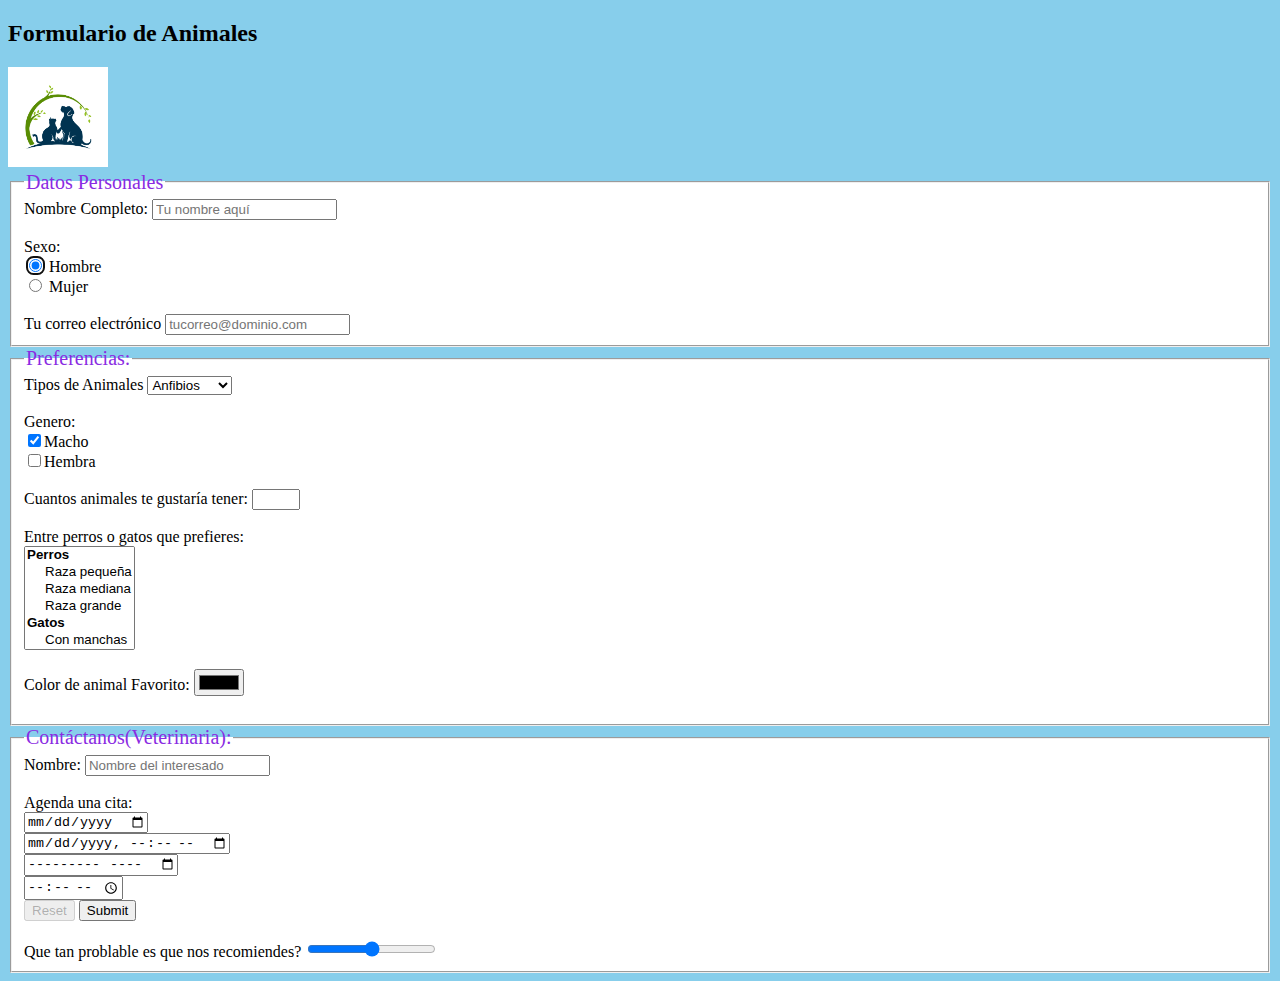
<file: index.html>
<!DOCTYPE html>
<html lang="es">
  <head>
    <meta charset="utf-8">
    <meta charset="utf-8">
    <meta name="description" content="MAMH">
    <meta name="keywords" content="">
    <meta name="viewport" content="width=device-width, initial-scale=1.0">
    <title>ENCUESTA ANIMALES</title>
    <link rel="stylesheet" type="text/css" href="css/estilos.css">
  </head>
  <form method="post" action="datos.php">
  <body style="background:skyblue;">
    <div class="contacto">
        <h2>Formulario de Animales</h2>
        <img src="images/logo.png">
        <form class="form" action="/action_page.php" method="get" novalidate>
              <fieldset>
                    <legend>Datos Personales</legend>
                   Nombre Completo:
                        <input type="text" name="Nombre:" id="nombre" placeholder="Tu nombre aquí" autocomplete="on" required>
                    <br>
                    <br>

                    <radiogroup>
                        <label for="promociones">Sexo:</label>
                        <br>
                        <input type="radio" id="sexo" name="Sexo:" value="hombre" autofocus checked> Hombre<br>
                        <input type="radio" id="sexo" name="Sexo:" value="mujer"> Mujer<br>
                    </radiogroup>
                    <br>
                    <label for="correo"> Tu correo electrónico
                        <input type="email" name="Correo:" id="correo" placeholder="tucorreo@dominio.com" validate="true">
                    </label>
                    <br>

                    <!--

                    <br><br>

                     -->


              </fieldset>

              <fieldset>
                  <legend>Preferencias:</legend>
                  Tipos de Animales
                  <select class="tipo" name="Tipo:">
                      <option value="Mamifero">Mamiferos</option>
                      <option value="Anfibio" selected>Anfibios</option>
                      <option value="Reptil">Reptiles</option>
                      <option value="Pez">Peces</option>
                      <option value="Ave">Aves</option>
                      <option value="Insecto">Insectos</option>
                  </select>
                  <br><br>
                  <label>
                      Genero: <br>
                      <input type="checkbox" value="php" checked>Macho<br>
                      <input type="checkbox" value="html5">Hembra <br>
                  </label>
                  <br>
                  <label for="">
                    Cuantos animales te gustaría tener:
                    <input type="number" name="Cantidad Animales:" min="1" max="8">
                </label>
                <br><br>
                  <tr>
                    <p style="margin: 0%;">Entre perros o gatos que prefieres:</p>
                    <td>
                        <select size="6" multiple id="idPreferencia" name="Preferencias:">
                            <optgroup label="Perros" >
                                <option value="Raza pequeña">Raza pequeña</option>
                                <option value="Raza mediana">Raza mediana</option>
                                <option value="Raza grande">Raza grande</option>
                            </optgroup>
                            <optgroup label="Gatos" >
                                <option value="Con manchas">Con manchas</option>
                                <option value="Un solo color">Un solo color</option>
                                <option value="Colores">2 Colores</option>    
                            </optgroup>    
                        </select>
                    </td>
                </tr>
                  <br><br>
                  <label>Color de animal Favorito:
                  <input type="color" name="Color Favorito" value="">
                  </label>

              <br><br>

              </fieldset>

              <fieldset>
                  <legend>Contáctanos(Veterinaria):</legend>
                  <label>
                    Nombre:
                    <input type="text" name="Usuario" placeholder="Nombre del interesado">
                  </label> <br>
                  <label> <br>
                    <p style="margin: 0%;">Agenda una cita:</p>
                  <label>
                    <input type="date" name="Fecha" value=""> <br>
                    <input type="datetime-local" name="Fecha" value=""> <br>
                    <input type="month" name="Fecha" value=""><br>
                    <input type="time" name="Fecha" value=""><br>
                </label>
  
                  <button type="reset" disabled>Reset</button>
  
                <input type="submit">
                <br><br>
                    <label for="conocimientos">Que tan problable es que nos recomiendes?
                        <input type="range" name="Recomendacion:" min="0" max="10">
                    </label> 
              </fieldset>
        </div>
  </form>
  </body>
</html>
</file>
<file: css/estilos.css>
img	{
	width: 100px;
	height: 100px;
}

fieldset {
	background: white;
}

legend {
	font-size: 20px;
	font-family: Lato;
	color: blueviolet;
}
</file>
